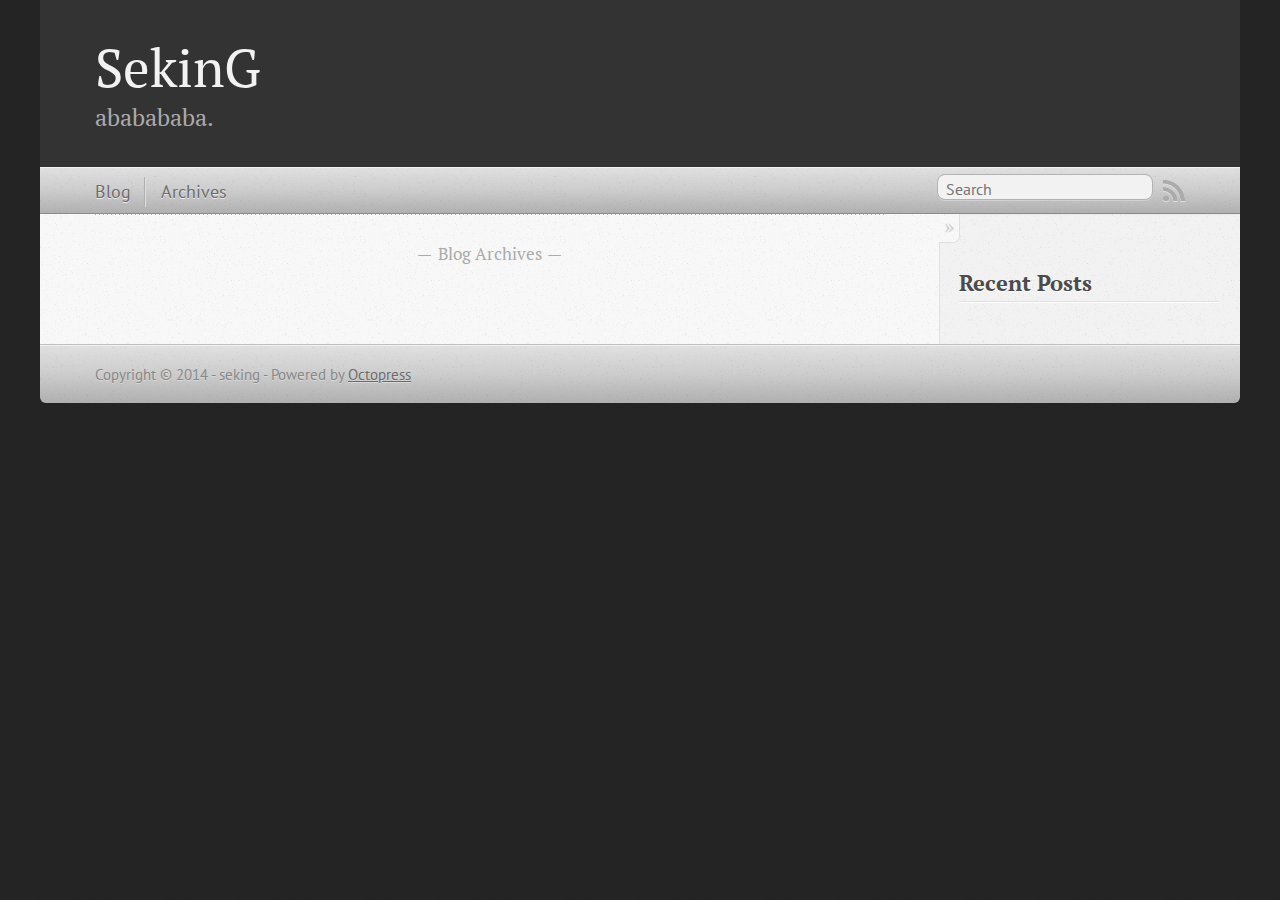
<file: index.html>
<!DOCTYPE html>
<!--[if IEMobile 7 ]><html class="no-js iem7"><![endif]-->
<!--[if lt IE 9]><html class="no-js lte-ie8"><![endif]-->
<!--[if (gt IE 8)|(gt IEMobile 7)|!(IEMobile)|!(IE)]><!--><html class="no-js" lang="en"><!--<![endif]-->
<head>
  <meta charset="utf-8">
  <title>SekinG</title>
  <meta name="author" content="seking">

  
  <meta name="description" content=" Blog Archives Recent Posts ">
  

  <!-- http://t.co/dKP3o1e -->
  <meta name="HandheldFriendly" content="True">
  <meta name="MobileOptimized" content="320">
  <meta name="viewport" content="width=device-width, initial-scale=1">

  
  <link rel="canonical" href="http://seking.github.io">
  <link href="/favicon.png" rel="icon">
  <link href="/stylesheets/screen.css" media="screen, projection" rel="stylesheet" type="text/css">
  <link href="/atom.xml" rel="alternate" title="SekinG" type="application/atom+xml">
  <script src="/javascripts/modernizr-2.0.js"></script>
  <script src="//ajax.googleapis.com/ajax/libs/jquery/1.9.1/jquery.min.js"></script>
  <script>!window.jQuery && document.write(unescape('%3Cscript src="./javascripts/libs/jquery.min.js"%3E%3C/script%3E'))</script>
  <script src="/javascripts/octopress.js" type="text/javascript"></script>
  <!--Fonts from Google"s Web font directory at http://google.com/webfonts -->
<link href="//fonts.googleapis.com/css?family=PT+Serif:regular,italic,bold,bolditalic" rel="stylesheet" type="text/css">
<link href="//fonts.googleapis.com/css?family=PT+Sans:regular,italic,bold,bolditalic" rel="stylesheet" type="text/css">

  

</head>

<body   >
  <header role="banner"><hgroup>
  <h1><a href="/">SekinG</a></h1>
  
    <h2>ababababa.</h2>
  
</hgroup>

</header>
  <nav role="navigation"><ul class="subscription" data-subscription="rss">
  <li><a href="/atom.xml" rel="subscribe-rss" title="subscribe via RSS">RSS</a></li>
  
</ul>
  
<form action="https://www.google.com/search" method="get">
  <fieldset role="search">
    <input type="hidden" name="q" value="site:seking.github.io" />
    <input class="search" type="text" name="q" results="0" placeholder="Search"/>
  </fieldset>
</form>
  
<ul class="main-navigation">
  <li><a href="/">Blog</a></li>
  <li><a href="/blog/archives">Archives</a></li>
</ul>

</nav>
  <div id="main">
    <div id="content">
      <div class="blog-index">
  
  
  <div class="pagination">
    
    <a href="/blog/archives">Blog Archives</a>
    
  </div>
</div>
<aside class="sidebar">
  
    <section>
  <h1>Recent Posts</h1>
  <ul id="recent_posts">
    
  </ul>
</section>





  
</aside>

    </div>
  </div>
  <footer role="contentinfo"><p>
  Copyright &copy; 2014 - seking -
  <span class="credit">Powered by <a href="http://octopress.org">Octopress</a></span>
</p>

</footer>
  







  <script type="text/javascript">
    (function(){
      var twitterWidgets = document.createElement('script');
      twitterWidgets.type = 'text/javascript';
      twitterWidgets.async = true;
      twitterWidgets.src = '//platform.twitter.com/widgets.js';
      document.getElementsByTagName('head')[0].appendChild(twitterWidgets);
    })();
  </script>





</body>
</html>
</file>
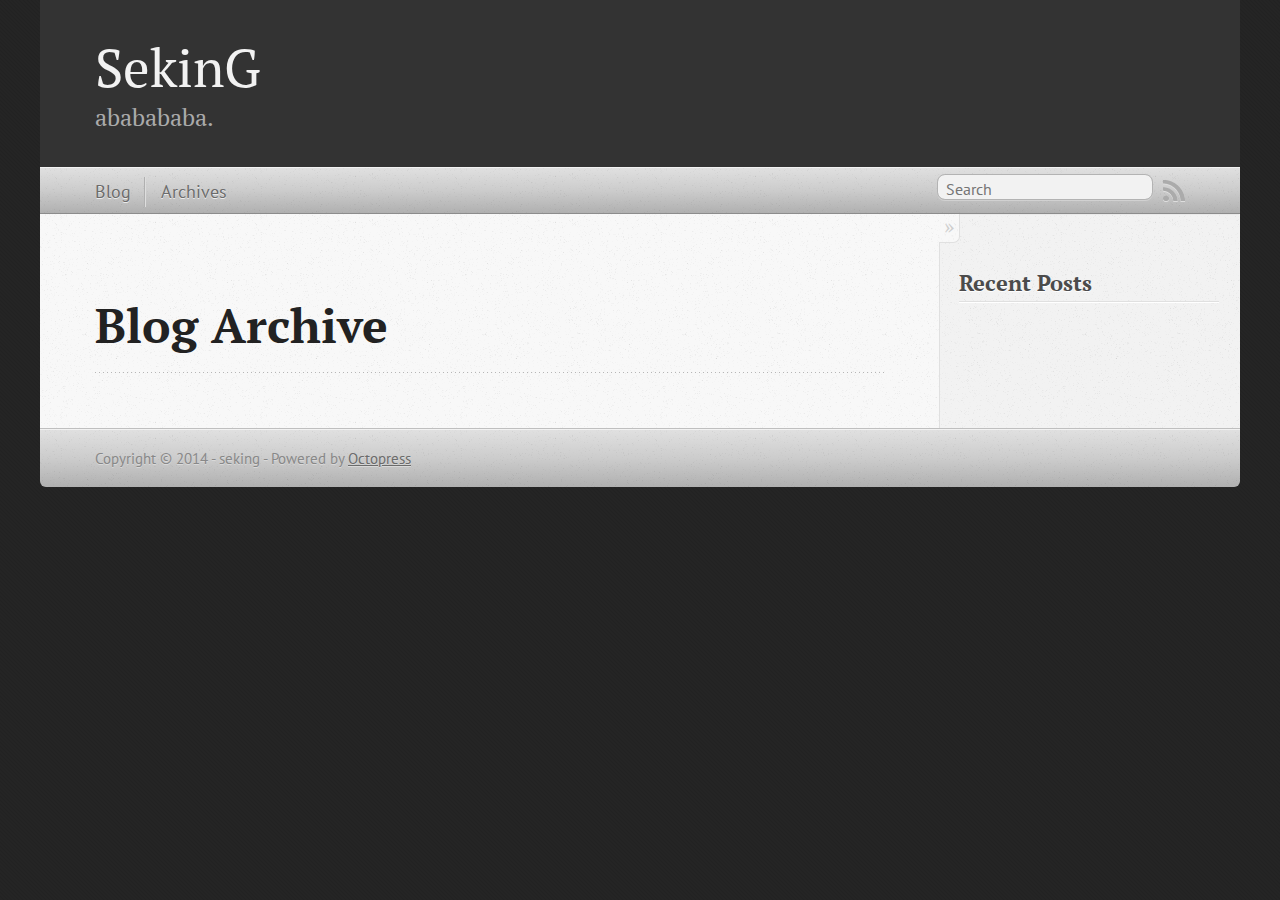
<file: blog/archives/index.html>
<!DOCTYPE html>
<!--[if IEMobile 7 ]><html class="no-js iem7"><![endif]-->
<!--[if lt IE 9]><html class="no-js lte-ie8"><![endif]-->
<!--[if (gt IE 8)|(gt IEMobile 7)|!(IEMobile)|!(IE)]><!--><html class="no-js" lang="en"><!--<![endif]-->
<head>
  <meta charset="utf-8">
  <title>Blog Archive - SekinG</title>
  <meta name="author" content="seking">

  
  <meta name="description" content=" Blog Archive Recent Posts ">
  

  <!-- http://t.co/dKP3o1e -->
  <meta name="HandheldFriendly" content="True">
  <meta name="MobileOptimized" content="320">
  <meta name="viewport" content="width=device-width, initial-scale=1">

  
  <link rel="canonical" href="http://seking.github.io/blog/archives">
  <link href="/favicon.png" rel="icon">
  <link href="/stylesheets/screen.css" media="screen, projection" rel="stylesheet" type="text/css">
  <link href="/atom.xml" rel="alternate" title="SekinG" type="application/atom+xml">
  <script src="/javascripts/modernizr-2.0.js"></script>
  <script src="//ajax.googleapis.com/ajax/libs/jquery/1.9.1/jquery.min.js"></script>
  <script>!window.jQuery && document.write(unescape('%3Cscript src="./javascripts/libs/jquery.min.js"%3E%3C/script%3E'))</script>
  <script src="/javascripts/octopress.js" type="text/javascript"></script>
  <!--Fonts from Google"s Web font directory at http://google.com/webfonts -->
<link href="//fonts.googleapis.com/css?family=PT+Serif:regular,italic,bold,bolditalic" rel="stylesheet" type="text/css">
<link href="//fonts.googleapis.com/css?family=PT+Sans:regular,italic,bold,bolditalic" rel="stylesheet" type="text/css">

  

</head>

<body   >
  <header role="banner"><hgroup>
  <h1><a href="/">SekinG</a></h1>
  
    <h2>ababababa.</h2>
  
</hgroup>

</header>
  <nav role="navigation"><ul class="subscription" data-subscription="rss">
  <li><a href="/atom.xml" rel="subscribe-rss" title="subscribe via RSS">RSS</a></li>
  
</ul>
  
<form action="https://www.google.com/search" method="get">
  <fieldset role="search">
    <input type="hidden" name="q" value="site:seking.github.io" />
    <input class="search" type="text" name="q" results="0" placeholder="Search"/>
  </fieldset>
</form>
  
<ul class="main-navigation">
  <li><a href="/">Blog</a></li>
  <li><a href="/blog/archives">Archives</a></li>
</ul>

</nav>
  <div id="main">
    <div id="content">
      <div>
<article role="article">
  
  <header>
    <h1 class="entry-title">Blog Archive</h1>
    
  </header>
  
  <div id="blog-archives">

</div>

  
</article>

</div>

<aside class="sidebar">
  
    <section>
  <h1>Recent Posts</h1>
  <ul id="recent_posts">
    
  </ul>
</section>





  
</aside>


    </div>
  </div>
  <footer role="contentinfo"><p>
  Copyright &copy; 2014 - seking -
  <span class="credit">Powered by <a href="http://octopress.org">Octopress</a></span>
</p>

</footer>
  







  <script type="text/javascript">
    (function(){
      var twitterWidgets = document.createElement('script');
      twitterWidgets.type = 'text/javascript';
      twitterWidgets.async = true;
      twitterWidgets.src = '//platform.twitter.com/widgets.js';
      document.getElementsByTagName('head')[0].appendChild(twitterWidgets);
    })();
  </script>





</body>
</html>
</file>
<file: stylesheets/screen.css>
html,body,div,span,applet,object,iframe,h1,h2,h3,h4,h5,h6,p,blockquote,pre,a,abbr,acronym,address,big,cite,code,del,dfn,em,img,ins,kbd,q,s,samp,small,strike,strong,sub,sup,tt,var,b,u,i,center,dl,dt,dd,ol,ul,li,fieldset,form,label,legend,table,caption,tbody,tfoot,thead,tr,th,td,article,aside,canvas,details,embed,figure,figcaption,footer,header,hgroup,menu,nav,output,ruby,section,summary,time,mark,audio,video{margin:0;padding:0;border:0;font:inherit;font-size:100%;vertical-align:baseline}html{line-height:1}ol,ul{list-style:none}table{border-collapse:collapse;border-spacing:0}caption,th,td{text-align:left;font-weight:normal;vertical-align:middle}q,blockquote{quotes:none}q:before,q:after,blockquote:before,blockquote:after{content:"";content:none}a img{border:none}article,aside,details,figcaption,figure,footer,header,hgroup,menu,nav,section,summary{display:block}a{color:#1863a1}a:visited{color:#751590}a:focus{color:#0181eb}a:hover{color:#0181eb}a:active{color:#01579f}aside.sidebar a{color:#222}aside.sidebar a:focus{color:#0181eb}aside.sidebar a:hover{color:#0181eb}aside.sidebar a:active{color:#01579f}a{-webkit-transition:color 0.3s;-moz-transition:color 0.3s;-o-transition:color 0.3s;transition:color 0.3s}html{background:#252525 url('/images/line-tile.png?1400158496') top left}body>div{background:#f2f2f2 url('/images/noise.png?1400158496') top left;border-bottom:1px solid #bfbfbf}body>div>div{background:#f8f8f8 url('/images/noise.png?1400158496') top left;border-right:1px solid #e0e0e0}.heading,body>header h1,h1,h2,h3,h4,h5,h6{font-family:"PT Serif","Georgia","Helvetica Neue",Arial,sans-serif}.sans,body>header h2,article header p.meta,article>footer,#content .blog-index footer,html .gist .gist-file .gist-meta,#blog-archives a.category,#blog-archives time,aside.sidebar section,body>footer{font-family:"PT Sans","Helvetica Neue",Arial,sans-serif}.serif,body,#content .blog-index a[rel=full-article]{font-family:"PT Serif",Georgia,Times,"Times New Roman",serif}.mono,pre,code,tt,p code,li code{font-family:Menlo,Monaco,"Andale Mono","lucida console","Courier New",monospace}body>header h1{font-size:2.2em;font-family:"PT Serif","Georgia","Helvetica Neue",Arial,sans-serif;font-weight:normal;line-height:1.2em;margin-bottom:0.6667em}body>header h2{font-family:"PT Serif","Georgia","Helvetica Neue",Arial,sans-serif}body{line-height:1.5em;color:#222}h1{font-size:2.2em;line-height:1.2em}@media only screen and (min-width: 992px){body{font-size:1.15em}h1{font-size:2.6em;line-height:1.2em}}h1,h2,h3,h4,h5,h6{text-rendering:optimizelegibility;margin-bottom:1em;font-weight:bold}h2,section h1{font-size:1.5em}h3,section h2,section section h1{font-size:1.3em}h4,section h3,section section h2,section section section h1{font-size:1em}h5,section h4,section section h3{font-size:.9em}h6,section h5,section section h4,section section section h3{font-size:.8em}p,article blockquote,ul,ol{margin-bottom:1.5em}ul{list-style-type:disc}ul ul{list-style-type:circle;margin-bottom:0px}ul ul ul{list-style-type:square;margin-bottom:0px}ol{list-style-type:decimal}ol ol{list-style-type:lower-alpha;margin-bottom:0px}ol ol ol{list-style-type:lower-roman;margin-bottom:0px}ul,ul ul,ul ol,ol,ol ul,ol ol{margin-left:1.3em}ul ul,ul ol,ol ul,ol ol{margin-bottom:0em}strong{font-weight:bold}em{font-style:italic}sup,sub{font-size:0.75em;position:relative;display:inline-block;padding:0 .2em;line-height:.8em}sup{top:-.5em}sub{bottom:-.5em}a[rev='footnote']{font-size:.75em;padding:0 .3em;line-height:1}q{font-style:italic}q:before{content:"\201C"}q:after{content:"\201D"}em,dfn{font-style:italic}strong,dfn{font-weight:bold}del,s{text-decoration:line-through}abbr,acronym{border-bottom:1px dotted;cursor:help}hr{margin-bottom:0.2em}small{font-size:.8em}big{font-size:1.2em}article blockquote{font-style:italic;position:relative;font-size:1.2em;line-height:1.5em;padding-left:1em;border-left:4px solid rgba(170,170,170,0.5)}article blockquote cite{font-style:italic}article blockquote cite a{color:#aaa !important;word-wrap:break-word}article blockquote cite:before{content:'\2014';padding-right:.3em;padding-left:.3em;color:#aaa}@media only screen and (min-width: 992px){article blockquote{padding-left:1.5em;border-left-width:4px}}.pullquote-right:before,.pullquote-left:before{padding:0;border:none;content:attr(data-pullquote);float:right;width:45%;margin:.5em 0 1em 1.5em;position:relative;top:7px;font-size:1.4em;line-height:1.45em}.pullquote-left:before{float:left;margin:.5em 1.5em 1em 0}.force-wrap,article a,aside.sidebar a{white-space:-moz-pre-wrap;white-space:-pre-wrap;white-space:-o-pre-wrap;white-space:pre-wrap;word-wrap:break-word}.group,body>header,body>nav,body>footer,body #content>article,body #content>div>article,body #content>div>section,body div.pagination,aside.sidebar,#main,#content,.sidebar{*zoom:1}.group:after,body>header:after,body>nav:after,body>footer:after,body #content>article:after,body #content>div>section:after,body div.pagination:after,#main:after,#content:after,.sidebar:after{content:"";display:table;clear:both}body{-webkit-text-size-adjust:none;max-width:1200px;position:relative;margin:0 auto}body>header,body>nav,body>footer,body #content>article,body #content>div>article,body #content>div>section{padding-left:18px;padding-right:18px}@media only screen and (min-width: 480px){body>header,body>nav,body>footer,body #content>article,body #content>div>article,body #content>div>section{padding-left:25px;padding-right:25px}}@media only screen and (min-width: 768px){body>header,body>nav,body>footer,body #content>article,body #content>div>article,body #content>div>section{padding-left:35px;padding-right:35px}}@media only screen and (min-width: 992px){body>header,body>nav,body>footer,body #content>article,body #content>div>article,body #content>div>section{padding-left:55px;padding-right:55px}}body div.pagination{margin-left:18px;margin-right:18px}@media only screen and (min-width: 480px){body div.pagination{margin-left:25px;margin-right:25px}}@media only screen and (min-width: 768px){body div.pagination{margin-left:35px;margin-right:35px}}@media only screen and (min-width: 992px){body div.pagination{margin-left:55px;margin-right:55px}}body>header{font-size:1em;padding-top:1.5em;padding-bottom:1.5em}#content{overflow:hidden}#content>div,#content>article{width:100%}aside.sidebar{float:none;padding:0 18px 1px;background-color:#f7f7f7;border-top:1px solid #e0e0e0}.flex-content,article img,article video,article .flash-video,aside.sidebar img{max-width:100%;height:auto}.basic-alignment.left,article img.left,article video.left,article .left.flash-video,aside.sidebar img.left{float:left;margin-right:1.5em}.basic-alignment.right,article img.right,article video.right,article .right.flash-video,aside.sidebar img.right{float:right;margin-left:1.5em}.basic-alignment.center,article img.center,article video.center,article .center.flash-video,aside.sidebar img.center{display:block;margin:0 auto 1.5em}.basic-alignment.left,article img.left,article video.left,article .left.flash-video,aside.sidebar img.left,.basic-alignment.right,article img.right,article video.right,article .right.flash-video,aside.sidebar img.right{margin-bottom:.8em}.toggle-sidebar,.no-sidebar .toggle-sidebar{display:none}@media only screen and (min-width: 750px){body.sidebar-footer aside.sidebar{float:none;width:auto;clear:left;margin:0;padding:0 35px 1px;background-color:#f7f7f7;border-top:1px solid #eaeaea}body.sidebar-footer aside.sidebar section.odd,body.sidebar-footer aside.sidebar section.even{float:left;width:48%}body.sidebar-footer aside.sidebar section.odd{margin-left:0}body.sidebar-footer aside.sidebar section.even{margin-left:4%}body.sidebar-footer aside.sidebar.thirds section{width:30%;margin-left:5%}body.sidebar-footer aside.sidebar.thirds section.first{margin-left:0;clear:both}}body.sidebar-footer #content{margin-right:0px}body.sidebar-footer .toggle-sidebar{display:none}@media only screen and (min-width: 550px){body>header{font-size:1em}}@media only screen and (min-width: 750px){aside.sidebar{float:none;width:auto;clear:left;margin:0;padding:0 35px 1px;background-color:#f7f7f7;border-top:1px solid #eaeaea}aside.sidebar section.odd,aside.sidebar section.even{float:left;width:48%}aside.sidebar section.odd{margin-left:0}aside.sidebar section.even{margin-left:4%}aside.sidebar.thirds section{width:30%;margin-left:5%}aside.sidebar.thirds section.first{margin-left:0;clear:both}}@media only screen and (min-width: 768px){body{-webkit-text-size-adjust:auto}body>header{font-size:1.2em}#main{padding:0;margin:0 auto}#content{overflow:visible;margin-right:240px;position:relative}.no-sidebar #content{margin-right:0;border-right:0}.collapse-sidebar #content{margin-right:20px}#content>div,#content>article{padding-top:17.5px;padding-bottom:17.5px;float:left}aside.sidebar{width:210px;padding:0 15px 15px;background:none;clear:none;float:left;margin:0 -100% 0 0}aside.sidebar section{width:auto;margin-left:0}aside.sidebar section.odd,aside.sidebar section.even{float:none;width:auto;margin-left:0}.collapse-sidebar aside.sidebar{float:none;width:auto;clear:left;margin:0;padding:0 35px 1px;background-color:#f7f7f7;border-top:1px solid #eaeaea}.collapse-sidebar aside.sidebar section.odd,.collapse-sidebar aside.sidebar section.even{float:left;width:48%}.collapse-sidebar aside.sidebar section.odd{margin-left:0}.collapse-sidebar aside.sidebar section.even{margin-left:4%}.collapse-sidebar aside.sidebar.thirds section{width:30%;margin-left:5%}.collapse-sidebar aside.sidebar.thirds section.first{margin-left:0;clear:both}}@media only screen and (min-width: 992px){body>header{font-size:1.3em}#content{margin-right:300px}#content>div,#content>article{padding-top:27.5px;padding-bottom:27.5px}aside.sidebar{width:260px;padding:1.2em 20px 20px}.collapse-sidebar aside.sidebar{padding-left:55px;padding-right:55px}}@media only screen and (min-width: 768px){ul,ol{margin-left:0}}body>header{background:#333}body>header h1{display:inline-block;margin:0}body>header h1 a,body>header h1 a:visited,body>header h1 a:hover{color:#f2f2f2;text-decoration:none}body>header h2{margin:.2em 0 0;font-size:1em;color:#aaa;font-weight:normal}body>nav{position:relative;background-color:#ccc;background:url('/images/noise.png?1400158496'),-webkit-gradient(linear, 50% 0%, 50% 100%, color-stop(0%, #e0e0e0), color-stop(50%, #cccccc), color-stop(100%, #b0b0b0));background:url('/images/noise.png?1400158496'),-webkit-linear-gradient(#e0e0e0,#cccccc,#b0b0b0);background:url('/images/noise.png?1400158496'),-moz-linear-gradient(#e0e0e0,#cccccc,#b0b0b0);background:url('/images/noise.png?1400158496'),-o-linear-gradient(#e0e0e0,#cccccc,#b0b0b0);background:url('/images/noise.png?1400158496'),linear-gradient(#e0e0e0,#cccccc,#b0b0b0);border-top:1px solid #f2f2f2;border-bottom:1px solid #8c8c8c;padding-top:.35em;padding-bottom:.35em}body>nav form{-webkit-background-clip:padding;-moz-background-clip:padding;background-clip:padding-box;margin:0;padding:0}body>nav form .search{padding:.3em .5em 0;font-size:.85em;font-family:"PT Sans","Helvetica Neue",Arial,sans-serif;line-height:1.1em;width:95%;-webkit-border-radius:0.5em;-moz-border-radius:0.5em;-ms-border-radius:0.5em;-o-border-radius:0.5em;border-radius:0.5em;-webkit-background-clip:padding;-moz-background-clip:padding;background-clip:padding-box;-webkit-box-shadow:#d1d1d1 0 1px;-moz-box-shadow:#d1d1d1 0 1px;box-shadow:#d1d1d1 0 1px;background-color:#f2f2f2;border:1px solid #b3b3b3;color:#888}body>nav form .search:focus{color:#444;border-color:#80b1df;-webkit-box-shadow:#80b1df 0 0 4px,#80b1df 0 0 3px inset;-moz-box-shadow:#80b1df 0 0 4px,#80b1df 0 0 3px inset;box-shadow:#80b1df 0 0 4px,#80b1df 0 0 3px inset;background-color:#fff;outline:none}body>nav fieldset[role=search]{float:right;width:48%}body>nav fieldset.mobile-nav{float:left;width:48%}body>nav fieldset.mobile-nav select{width:100%;font-size:.8em;border:1px solid #888}body>nav ul{display:none}@media only screen and (min-width: 550px){body>nav{font-size:.9em}body>nav ul{margin:0;padding:0;border:0;overflow:hidden;*zoom:1;float:left;display:block;padding-top:.15em}body>nav ul li{list-style-image:none;list-style-type:none;margin-left:0;white-space:nowrap;display:inline;float:left;padding-left:0;padding-right:0}body>nav ul li:first-child,body>nav ul li.first{padding-left:0}body>nav ul li:last-child{padding-right:0}body>nav ul li.last{padding-right:0}body>nav ul.subscription{margin-left:.8em;float:right}body>nav ul.subscription li:last-child a{padding-right:0}body>nav ul li{margin:0}body>nav a{color:#6b6b6b;font-family:"PT Sans","Helvetica Neue",Arial,sans-serif;text-shadow:#ebebeb 0 1px;float:left;text-decoration:none;font-size:1.1em;padding:.1em 0;line-height:1.5em}body>nav a:visited{color:#6b6b6b}body>nav a:hover{color:#2b2b2b}body>nav li+li{border-left:1px solid #b0b0b0;margin-left:.8em}body>nav li+li a{padding-left:.8em;border-left:1px solid #dedede}body>nav form{float:right;text-align:left;padding-left:.8em;width:175px}body>nav form .search{width:93%;font-size:.95em;line-height:1.2em}body>nav ul[data-subscription$=email]+form{width:97px}body>nav ul[data-subscription$=email]+form .search{width:91%}body>nav fieldset.mobile-nav{display:none}body>nav fieldset[role=search]{width:99%}}@media only screen and (min-width: 992px){body>nav form{width:215px}body>nav ul[data-subscription$=email]+form{width:147px}}.no-placeholder body>nav .search{background:#f2f2f2 url('/images/search.png?1400158496') 0.3em 0.25em no-repeat;text-indent:1.3em}@media only screen and (min-width: 550px){.maskImage body>nav ul[data-subscription$=email]+form{width:123px}}@media only screen and (min-width: 992px){.maskImage body>nav ul[data-subscription$=email]+form{width:173px}}.maskImage ul.subscription{position:relative;top:.2em}.maskImage ul.subscription li,.maskImage ul.subscription a{border:0;padding:0}.maskImage a[rel=subscribe-rss]{position:relative;top:0px;text-indent:-999999em;background-color:#dedede;border:0;padding:0}.maskImage a[rel=subscribe-rss],.maskImage a[rel=subscribe-rss]:after{-webkit-mask-image:url('/images/rss.png?1400158496');-moz-mask-image:url('/images/rss.png?1400158496');-ms-mask-image:url('/images/rss.png?1400158496');-o-mask-image:url('/images/rss.png?1400158496');mask-image:url('/images/rss.png?1400158496');-webkit-mask-repeat:no-repeat;-moz-mask-repeat:no-repeat;-ms-mask-repeat:no-repeat;-o-mask-repeat:no-repeat;mask-repeat:no-repeat;width:22px;height:22px}.maskImage a[rel=subscribe-rss]:after{content:"";position:absolute;top:-1px;left:0;background-color:#ababab}.maskImage a[rel=subscribe-rss]:hover:after{background-color:#9e9e9e}.maskImage a[rel=subscribe-email]{position:relative;top:0px;text-indent:-999999em;background-color:#dedede;border:0;padding:0}.maskImage a[rel=subscribe-email],.maskImage a[rel=subscribe-email]:after{-webkit-mask-image:url('/images/email.png?1400158496');-moz-mask-image:url('/images/email.png?1400158496');-ms-mask-image:url('/images/email.png?1400158496');-o-mask-image:url('/images/email.png?1400158496');mask-image:url('/images/email.png?1400158496');-webkit-mask-repeat:no-repeat;-moz-mask-repeat:no-repeat;-ms-mask-repeat:no-repeat;-o-mask-repeat:no-repeat;mask-repeat:no-repeat;width:28px;height:22px}.maskImage a[rel=subscribe-email]:after{content:"";position:absolute;top:-1px;left:0;background-color:#ababab}.maskImage a[rel=subscribe-email]:hover:after{background-color:#9e9e9e}article{padding-top:1em}article header{position:relative;padding-top:2em;padding-bottom:1em;margin-bottom:1em;background:url('[data-uri]') bottom left repeat-x}article header h1{margin:0}article header h1 a{text-decoration:none}article header h1 a:hover{text-decoration:underline}article header p{font-size:.9em;color:#aaa;margin:0}article header p.meta{text-transform:uppercase;position:absolute;top:0}@media only screen and (min-width: 768px){article header{margin-bottom:1.5em;padding-bottom:1em;background:url('[data-uri]') bottom left repeat-x}}article h2{padding-top:0.8em;background:url('[data-uri]') top left repeat-x}.entry-content article h2:first-child,article header+h2{padding-top:0}article h2:first-child,article header+h2{background:none}article .feature{padding-top:.5em;margin-bottom:1em;padding-bottom:1em;background:url('[data-uri]') bottom left repeat-x;font-size:2.0em;font-style:italic;line-height:1.3em}article img,article video,article .flash-video{-webkit-border-radius:0.3em;-moz-border-radius:0.3em;-ms-border-radius:0.3em;-o-border-radius:0.3em;border-radius:0.3em;-webkit-box-shadow:rgba(0,0,0,0.15) 0 1px 4px;-moz-box-shadow:rgba(0,0,0,0.15) 0 1px 4px;box-shadow:rgba(0,0,0,0.15) 0 1px 4px;-webkit-box-sizing:border-box;-moz-box-sizing:border-box;box-sizing:border-box;border:#fff 0.5em solid}article video,article .flash-video{margin:0 auto 1.5em}article video{display:block;width:100%}article .flash-video>div{position:relative;display:block;padding-bottom:56.25%;padding-top:1px;height:0;overflow:hidden}article .flash-video>div iframe,article .flash-video>div object,article .flash-video>div embed{position:absolute;top:0;left:0;width:100%;height:100%}article>footer{padding-bottom:2.5em;margin-top:2em}article>footer p.meta{margin-bottom:.8em;font-size:.85em;clear:both;overflow:hidden}.blog-index article+article{background:url('[data-uri]') top left repeat-x}#content .blog-index{padding-top:0;padding-bottom:0}#content .blog-index article{padding-top:2em}#content .blog-index article header{background:none;padding-bottom:0}#content .blog-index article h1{font-size:2.2em}#content .blog-index article h1 a{color:inherit}#content .blog-index article h1 a:hover{color:#0181eb}#content .blog-index a[rel=full-article]{background:#ebebeb;display:inline-block;padding:.4em .8em;margin-right:.5em;text-decoration:none;color:#666;-webkit-transition:background-color 0.5s;-moz-transition:background-color 0.5s;-o-transition:background-color 0.5s;transition:background-color 0.5s}#content .blog-index a[rel=full-article]:hover{background:#0181eb;text-shadow:none;color:#f8f8f8}#content .blog-index footer{margin-top:1em}.separator,article>footer .byline+time:before,article>footer time+time:before,article>footer .comments:before,article>footer .byline ~ .categories:before{content:"\2022 ";padding:0 .4em 0 .2em;display:inline-block}#content div.pagination{text-align:center;font-size:.95em;position:relative;background:url('[data-uri]') top left repeat-x;padding-top:1.5em;padding-bottom:1.5em}#content div.pagination a{text-decoration:none;color:#aaa}#content div.pagination a.prev{position:absolute;left:0}#content div.pagination a.next{position:absolute;right:0}#content div.pagination a:hover{color:#0181eb}#content div.pagination a[href*=archive]:before,#content div.pagination a[href*=archive]:after{content:'\2014';padding:0 .3em}p.meta+.sharing{padding-top:1em;padding-left:0;background:url('[data-uri]') top left repeat-x}#fb-root{display:none}.highlight,html .gist .gist-file .gist-syntax .gist-highlight{border:1px solid #05232b !important}.highlight table td.code,html .gist .gist-file .gist-syntax .gist-highlight table td.code{width:100%}.highlight .line-numbers,html .gist .gist-file .gist-syntax .highlight .line_numbers{text-align:right;font-size:13px;line-height:1.45em;background:#073642 url('/images/noise.png?1400158496') top left !important;border-right:1px solid #00232c !important;-webkit-box-shadow:#083e4b -1px 0 inset;-moz-box-shadow:#083e4b -1px 0 inset;box-shadow:#083e4b -1px 0 inset;text-shadow:#021014 0 -1px;padding:.8em !important;-webkit-border-radius:0;-moz-border-radius:0;-ms-border-radius:0;-o-border-radius:0;border-radius:0}.highlight .line-numbers span,html .gist .gist-file .gist-syntax .highlight .line_numbers span{color:#586e75 !important}figure.code,.gist-file,pre{-webkit-box-shadow:rgba(0,0,0,0.06) 0 0 10px;-moz-box-shadow:rgba(0,0,0,0.06) 0 0 10px;box-shadow:rgba(0,0,0,0.06) 0 0 10px}figure.code .highlight pre,.gist-file .highlight pre,pre .highlight pre{-webkit-box-shadow:none;-moz-box-shadow:none;box-shadow:none}.gist .highlight *::-moz-selection,figure.code .highlight *::-moz-selection{background:#386774;color:inherit;text-shadow:#002b36 0 1px}.gist .highlight *::-webkit-selection,figure.code .highlight *::-webkit-selection{background:#386774;color:inherit;text-shadow:#002b36 0 1px}.gist .highlight *::selection,figure.code .highlight *::selection{background:#386774;color:inherit;text-shadow:#002b36 0 1px}html .gist .gist-file{margin-bottom:1.8em;position:relative;border:none;padding-top:26px !important}html .gist .gist-file .highlight{margin-bottom:0}html .gist .gist-file .gist-syntax{border-bottom:0 !important;background:none !important}html .gist .gist-file .gist-syntax .gist-highlight{background:#002b36 !important}html .gist .gist-file .gist-syntax .highlight pre{padding:0}html .gist .gist-file .gist-meta{padding:.6em 0.8em;border:1px solid #083e4b !important;color:#586e75;font-size:.7em !important;background:#073642 url('/images/noise.png?1400158496') top left;line-height:1.5em}html .gist .gist-file .gist-meta a{color:#75878b !important;text-decoration:none}html .gist .gist-file .gist-meta a:hover{text-decoration:underline}html .gist .gist-file .gist-meta a:hover{color:#93a1a1 !important}html .gist .gist-file .gist-meta a[href*='#file']{position:absolute;top:0;left:0;right:-10px;color:#474747 !important}html .gist .gist-file .gist-meta a[href*='#file']:hover{color:#1863a1 !important}html .gist .gist-file .gist-meta a[href*=raw]{top:.4em}pre{background:#002b36 url('/images/noise.png?1400158496') top left;-webkit-border-radius:0.4em;-moz-border-radius:0.4em;-ms-border-radius:0.4em;-o-border-radius:0.4em;border-radius:0.4em;border:1px solid #05232b;line-height:1.45em;font-size:13px;margin-bottom:2.1em;padding:.8em 1em;color:#93a1a1;overflow:auto}h3.filename+pre{-moz-border-radius-topleft:0px;-webkit-border-top-left-radius:0px;border-top-left-radius:0px;-moz-border-radius-topright:0px;-webkit-border-top-right-radius:0px;border-top-right-radius:0px}p code,li code{display:inline-block;white-space:no-wrap;background:#fff;font-size:.8em;line-height:1.5em;color:#555;border:1px solid #ddd;-webkit-border-radius:0.4em;-moz-border-radius:0.4em;-ms-border-radius:0.4em;-o-border-radius:0.4em;border-radius:0.4em;padding:0 .3em;margin:-1px 0}p pre code,li pre code{font-size:1em !important;background:none;border:none}.pre-code,html .gist .gist-file .gist-syntax .highlight pre,.highlight code{font-family:Menlo,Monaco,"Andale Mono","lucida console","Courier New",monospace !important;overflow:scroll;overflow-y:hidden;display:block;padding:.8em;overflow-x:auto;line-height:1.45em;background:#002b36 url('/images/noise.png?1400158496') top left !important;color:#93a1a1 !important}.pre-code span,html .gist .gist-file .gist-syntax .highlight pre span,.highlight code span{color:#93a1a1 !important}.pre-code span,html .gist .gist-file .gist-syntax .highlight pre span,.highlight code span{font-style:normal !important;font-weight:normal !important}.pre-code .c,html .gist .gist-file .gist-syntax .highlight pre .c,.highlight code .c{color:#586e75 !important;font-style:italic !important}.pre-code .cm,html .gist .gist-file .gist-syntax .highlight pre .cm,.highlight code .cm{color:#586e75 !important;font-style:italic !important}.pre-code .cp,html .gist .gist-file .gist-syntax .highlight pre .cp,.highlight code .cp{color:#586e75 !important;font-style:italic !important}.pre-code .c1,html .gist .gist-file .gist-syntax .highlight pre .c1,.highlight code .c1{color:#586e75 !important;font-style:italic !important}.pre-code .cs,html .gist .gist-file .gist-syntax .highlight pre .cs,.highlight code .cs{color:#586e75 !important;font-weight:bold !important;font-style:italic !important}.pre-code .err,html .gist .gist-file .gist-syntax .highlight pre .err,.highlight code .err{color:#dc322f !important;background:none !important}.pre-code .k,html .gist .gist-file .gist-syntax .highlight pre .k,.highlight code .k{color:#cb4b16 !important}.pre-code .o,html .gist .gist-file .gist-syntax .highlight pre .o,.highlight code .o{color:#93a1a1 !important;font-weight:bold !important}.pre-code .p,html .gist .gist-file .gist-syntax .highlight pre .p,.highlight code .p{color:#93a1a1 !important}.pre-code .ow,html .gist .gist-file .gist-syntax .highlight pre .ow,.highlight code .ow{color:#2aa198 !important;font-weight:bold !important}.pre-code .gd,html .gist .gist-file .gist-syntax .highlight pre .gd,.highlight code .gd{color:#93a1a1 !important;background-color:#372c34 !important;display:inline-block}.pre-code .gd .x,html .gist .gist-file .gist-syntax .highlight pre .gd .x,.highlight code .gd .x{color:#93a1a1 !important;background-color:#4d2d33 !important;display:inline-block}.pre-code .ge,html .gist .gist-file .gist-syntax .highlight pre .ge,.highlight code .ge{color:#93a1a1 !important;font-style:italic !important}.pre-code .gh,html .gist .gist-file .gist-syntax .highlight pre .gh,.highlight code .gh{color:#586e75 !important}.pre-code .gi,html .gist .gist-file .gist-syntax .highlight pre .gi,.highlight code .gi{color:#93a1a1 !important;background-color:#1a412b !important;display:inline-block}.pre-code .gi .x,html .gist .gist-file .gist-syntax .highlight pre .gi .x,.highlight code .gi .x{color:#93a1a1 !important;background-color:#355720 !important;display:inline-block}.pre-code .gs,html .gist .gist-file .gist-syntax .highlight pre .gs,.highlight code .gs{color:#93a1a1 !important;font-weight:bold !important}.pre-code .gu,html .gist .gist-file .gist-syntax .highlight pre .gu,.highlight code .gu{color:#6c71c4 !important}.pre-code .kc,html .gist .gist-file .gist-syntax .highlight pre .kc,.highlight code .kc{color:#859900 !important;font-weight:bold !important}.pre-code .kd,html .gist .gist-file .gist-syntax .highlight pre .kd,.highlight code .kd{color:#268bd2 !important}.pre-code .kp,html .gist .gist-file .gist-syntax .highlight pre .kp,.highlight code .kp{color:#cb4b16 !important;font-weight:bold !important}.pre-code .kr,html .gist .gist-file .gist-syntax .highlight pre .kr,.highlight code .kr{color:#d33682 !important;font-weight:bold !important}.pre-code .kt,html .gist .gist-file .gist-syntax .highlight pre .kt,.highlight code .kt{color:#2aa198 !important}.pre-code .n,html .gist .gist-file .gist-syntax .highlight pre .n,.highlight code .n{color:#268bd2 !important}.pre-code .na,html .gist .gist-file .gist-syntax .highlight pre .na,.highlight code .na{color:#268bd2 !important}.pre-code .nb,html .gist .gist-file .gist-syntax .highlight pre .nb,.highlight code .nb{color:#859900 !important}.pre-code .nc,html .gist .gist-file .gist-syntax .highlight pre .nc,.highlight code .nc{color:#d33682 !important}.pre-code .no,html .gist .gist-file .gist-syntax .highlight pre .no,.highlight code .no{color:#b58900 !important}.pre-code .nl,html .gist .gist-file .gist-syntax .highlight pre .nl,.highlight code .nl{color:#859900 !important}.pre-code .ne,html .gist .gist-file .gist-syntax .highlight pre .ne,.highlight code .ne{color:#268bd2 !important;font-weight:bold !important}.pre-code .nf,html .gist .gist-file .gist-syntax .highlight pre .nf,.highlight code .nf{color:#268bd2 !important;font-weight:bold !important}.pre-code .nn,html .gist .gist-file .gist-syntax .highlight pre .nn,.highlight code .nn{color:#b58900 !important}.pre-code .nt,html .gist .gist-file .gist-syntax .highlight pre .nt,.highlight code .nt{color:#268bd2 !important;font-weight:bold !important}.pre-code .nx,html .gist .gist-file .gist-syntax .highlight pre .nx,.highlight code .nx{color:#b58900 !important}.pre-code .vg,html .gist .gist-file .gist-syntax .highlight pre .vg,.highlight code .vg{color:#268bd2 !important}.pre-code .vi,html .gist .gist-file .gist-syntax .highlight pre .vi,.highlight code .vi{color:#268bd2 !important}.pre-code .nv,html .gist .gist-file .gist-syntax .highlight pre .nv,.highlight code .nv{color:#268bd2 !important}.pre-code .mf,html .gist .gist-file .gist-syntax .highlight pre .mf,.highlight code .mf{color:#2aa198 !important}.pre-code .m,html .gist .gist-file .gist-syntax .highlight pre .m,.highlight code .m{color:#2aa198 !important}.pre-code .mh,html .gist .gist-file .gist-syntax .highlight pre .mh,.highlight code .mh{color:#2aa198 !important}.pre-code .mi,html .gist .gist-file .gist-syntax .highlight pre .mi,.highlight code .mi{color:#2aa198 !important}.pre-code .s,html .gist .gist-file .gist-syntax .highlight pre .s,.highlight code .s{color:#2aa198 !important}.pre-code .sd,html .gist .gist-file .gist-syntax .highlight pre .sd,.highlight code .sd{color:#2aa198 !important}.pre-code .s2,html .gist .gist-file .gist-syntax .highlight pre .s2,.highlight code .s2{color:#2aa198 !important}.pre-code .se,html .gist .gist-file .gist-syntax .highlight pre .se,.highlight code .se{color:#dc322f !important}.pre-code .si,html .gist .gist-file .gist-syntax .highlight pre .si,.highlight code .si{color:#268bd2 !important}.pre-code .sr,html .gist .gist-file .gist-syntax .highlight pre .sr,.highlight code .sr{color:#2aa198 !important}.pre-code .s1,html .gist .gist-file .gist-syntax .highlight pre .s1,.highlight code .s1{color:#2aa198 !important}.pre-code div .gd,html .gist .gist-file .gist-syntax .highlight pre div .gd,.highlight code div .gd,.pre-code div .gd .x,html .gist .gist-file .gist-syntax .highlight pre div .gd .x,.highlight code div .gd .x,.pre-code div .gi,html .gist .gist-file .gist-syntax .highlight pre div .gi,.highlight code div .gi,.pre-code div .gi .x,html .gist .gist-file .gist-syntax .highlight pre div .gi .x,.highlight code div .gi .x{display:inline-block;width:100%}.highlight,.gist-highlight{margin-bottom:1.8em;background:#002b36;overflow-y:hidden;overflow-x:auto}.highlight pre,.gist-highlight pre{background:none;-webkit-border-radius:0px;-moz-border-radius:0px;-ms-border-radius:0px;-o-border-radius:0px;border-radius:0px;border:none;padding:0;margin-bottom:0}pre::-webkit-scrollbar,.highlight::-webkit-scrollbar,.gist-highlight::-webkit-scrollbar{height:.5em;background:rgba(255,255,255,0.15)}pre::-webkit-scrollbar-thumb:horizontal,.highlight::-webkit-scrollbar-thumb:horizontal,.gist-highlight::-webkit-scrollbar-thumb:horizontal{background:rgba(255,255,255,0.2);-webkit-border-radius:4px;border-radius:4px}.highlight code{background:#000}figure.code{background:none;padding:0;border:0;margin-bottom:1.5em}figure.code pre{margin-bottom:0}figure.code figcaption{position:relative}figure.code .highlight{margin-bottom:0}.code-title,html .gist .gist-file .gist-meta a[href*='#file'],h3.filename,figure.code figcaption{text-align:center;font-size:13px;line-height:2em;text-shadow:#cbcccc 0 1px 0;color:#474747;font-weight:normal;margin-bottom:0;-moz-border-radius-topleft:5px;-webkit-border-top-left-radius:5px;border-top-left-radius:5px;-moz-border-radius-topright:5px;-webkit-border-top-right-radius:5px;border-top-right-radius:5px;font-family:"Helvetica Neue", Arial, "Lucida Grande", "Lucida Sans Unicode", Lucida, sans-serif;background:#aaa url('/images/code_bg.png?1400158496') top repeat-x;border:1px solid #565656;border-top-color:#cbcbcb;border-left-color:#a5a5a5;border-right-color:#a5a5a5;border-bottom:0}.download-source,html .gist .gist-file .gist-meta a[href*=raw],figure.code figcaption a{position:absolute;right:.8em;text-decoration:none;color:#666 !important;z-index:1;font-size:13px;text-shadow:#cbcccc 0 1px 0;padding-left:3em}.download-source:hover,html .gist .gist-file .gist-meta a[href*=raw]:hover,figure.code figcaption a:hover{text-decoration:underline}#archive #content>div,#archive #content>div>article{padding-top:0}#blog-archives{color:#aaa}#blog-archives article{padding:1em 0 1em;position:relative;background:url('[data-uri]') bottom left repeat-x}#blog-archives article:last-child{background:none}#blog-archives article footer{padding:0;margin:0}#blog-archives h1{color:#222;margin-bottom:.3em}#blog-archives h2{display:none}#blog-archives h1{font-size:1.5em}#blog-archives h1 a{text-decoration:none;color:inherit;font-weight:normal;display:inline-block}#blog-archives h1 a:hover{text-decoration:underline}#blog-archives h1 a:hover{color:#0181eb}#blog-archives a.category,#blog-archives time{color:#aaa}#blog-archives .entry-content{display:none}#blog-archives time{font-size:.9em;line-height:1.2em}#blog-archives time .month,#blog-archives time .day{display:inline-block}#blog-archives time .month{text-transform:uppercase}#blog-archives p{margin-bottom:1em}#blog-archives a,#blog-archives .entry-content a{color:inherit}#blog-archives a:hover,#blog-archives .entry-content a:hover{color:#0181eb}#blog-archives a:hover{color:#0181eb}@media only screen and (min-width: 550px){#blog-archives article{margin-left:5em}#blog-archives h2{margin-bottom:.3em;font-weight:normal;display:inline-block;position:relative;top:-1px;float:left}#blog-archives h2:first-child{padding-top:.75em}#blog-archives time{position:absolute;text-align:right;left:0em;top:1.8em}#blog-archives .year{display:none}#blog-archives article{padding-left:4.5em;padding-bottom:.7em}#blog-archives a.category{line-height:1.1em}}#content>.category article{margin-left:0;padding-left:6.8em}#content>.category .year{display:inline}.side-shadow-border,aside.sidebar section h1,aside.sidebar li{-webkit-box-shadow:#fff 0 1px;-moz-box-shadow:#fff 0 1px;box-shadow:#fff 0 1px}aside.sidebar{overflow:hidden;color:#4b4b4b;text-shadow:#fff 0 1px}aside.sidebar section{font-size:.8em;line-height:1.4em;margin-bottom:1.5em}aside.sidebar section h1{margin:1.5em 0 0;padding-bottom:.2em;border-bottom:1px solid #e0e0e0}aside.sidebar section h1+p{padding-top:.4em}aside.sidebar img{-webkit-border-radius:0.3em;-moz-border-radius:0.3em;-ms-border-radius:0.3em;-o-border-radius:0.3em;border-radius:0.3em;-webkit-box-shadow:rgba(0,0,0,0.15) 0 1px 4px;-moz-box-shadow:rgba(0,0,0,0.15) 0 1px 4px;box-shadow:rgba(0,0,0,0.15) 0 1px 4px;-webkit-box-sizing:border-box;-moz-box-sizing:border-box;box-sizing:border-box;border:#fff 0.3em solid}aside.sidebar ul{margin-bottom:0.5em;margin-left:0}aside.sidebar li{list-style:none;padding:.5em 0;margin:0;border-bottom:1px solid #e0e0e0}aside.sidebar li p:last-child{margin-bottom:0}aside.sidebar a{color:inherit;-webkit-transition:color 0.5s;-moz-transition:color 0.5s;-o-transition:color 0.5s;transition:color 0.5s}aside.sidebar:hover a{color:#222}aside.sidebar:hover a:hover{color:#0181eb}.aside-alt-link,#pinboard_linkroll .pin-tag{color:#7e7e7e}.aside-alt-link:hover,#pinboard_linkroll .pin-tag:hover{color:#0181eb}@media only screen and (min-width: 768px){.toggle-sidebar{outline:none;position:absolute;right:-10px;top:0;bottom:0;display:inline-block;text-decoration:none;color:#cecece;width:9px;cursor:pointer}.toggle-sidebar:hover{background:#e9e9e9;background:-webkit-gradient(linear, 0% 50%, 100% 50%, color-stop(0%, rgba(224,224,224,0.5)), color-stop(100%, rgba(224,224,224,0)));background:-webkit-linear-gradient(left, rgba(224,224,224,0.5),rgba(224,224,224,0));background:-moz-linear-gradient(left, rgba(224,224,224,0.5),rgba(224,224,224,0));background:-o-linear-gradient(left, rgba(224,224,224,0.5),rgba(224,224,224,0));background:linear-gradient(left, rgba(224,224,224,0.5),rgba(224,224,224,0))}.toggle-sidebar:after{position:absolute;right:-11px;top:0;width:20px;font-size:1.2em;line-height:1.1em;padding-bottom:.15em;-moz-border-radius-bottomright:0.3em;-webkit-border-bottom-right-radius:0.3em;border-bottom-right-radius:0.3em;text-align:center;background:#f8f8f8 url('/images/noise.png?1400158496') top left;border-bottom:1px solid #e0e0e0;border-right:1px solid #e0e0e0;content:"\00BB";text-indent:-1px}.collapse-sidebar .toggle-sidebar{text-indent:0px;right:-20px;width:19px}.collapse-sidebar .toggle-sidebar:hover{background:#e9e9e9}.collapse-sidebar .toggle-sidebar:after{border-left:1px solid #e0e0e0;text-shadow:#fff 0 1px;content:"\00AB";left:0px;right:0;text-align:center;text-indent:0;border:0;border-right-width:0;background:none}}.googleplus h1{-moz-box-shadow:none !important;-webkit-box-shadow:none !important;-o-box-shadow:none !important;box-shadow:none !important;border-bottom:0px none !important}.googleplus a{text-decoration:none;white-space:normal !important;line-height:32px}.googleplus a img{float:left;margin-right:0.5em;border:0 none}.googleplus-hidden{position:absolute;top:-1000em;left:-1000em}#pinboard_linkroll .pin-title,#pinboard_linkroll .pin-description{display:block;margin-bottom:.5em}#pinboard_linkroll .pin-tag{text-decoration:none}#pinboard_linkroll .pin-tag:hover{text-decoration:underline}#pinboard_linkroll .pin-tag:after{content:','}#pinboard_linkroll .pin-tag:last-child:after{content:''}.delicious-posts a.delicious-link{margin-bottom:.5em;display:block}.delicious-posts p{font-size:1em}body>footer{font-size:.8em;color:#888;text-shadow:#d9d9d9 0 1px;background-color:#ccc;background:url('/images/noise.png?1400158496'),-webkit-gradient(linear, 50% 0%, 50% 100%, color-stop(0%, #e0e0e0), color-stop(50%, #cccccc), color-stop(100%, #b0b0b0));background:url('/images/noise.png?1400158496'),-webkit-linear-gradient(#e0e0e0,#cccccc,#b0b0b0);background:url('/images/noise.png?1400158496'),-moz-linear-gradient(#e0e0e0,#cccccc,#b0b0b0);background:url('/images/noise.png?1400158496'),-o-linear-gradient(#e0e0e0,#cccccc,#b0b0b0);background:url('/images/noise.png?1400158496'),linear-gradient(#e0e0e0,#cccccc,#b0b0b0);border-top:1px solid #f2f2f2;position:relative;padding-top:1em;padding-bottom:1em;margin-bottom:3em;-moz-border-radius-bottomleft:0.4em;-webkit-border-bottom-left-radius:0.4em;border-bottom-left-radius:0.4em;-moz-border-radius-bottomright:0.4em;-webkit-border-bottom-right-radius:0.4em;border-bottom-right-radius:0.4em;z-index:1}body>footer a{color:#6b6b6b}body>footer a:visited{color:#6b6b6b}body>footer a:hover{color:#484848}body>footer p:last-child{margin-bottom:0}
</file>
